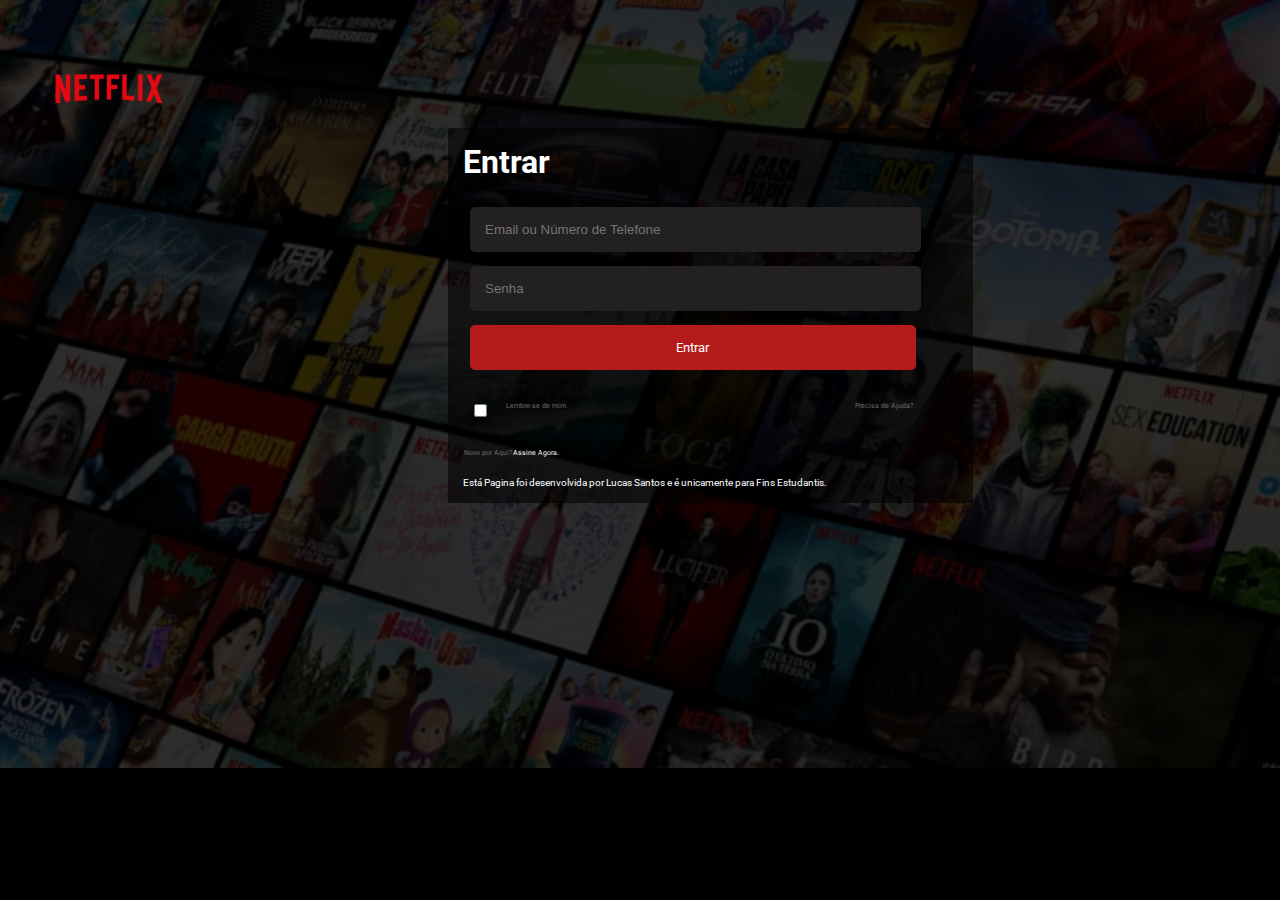
<file: front/index.html>
<!DOCTYPE html>
<html lang="en">
<head>
    <meta charset="UTF-8">
    <meta http-equiv="X-UA-Compatible" content="IE=edge">
    <meta name="viewport" content="width=device-width, initial-scale=1.0">
    <title>Login/Netflix Clone</title>
    <link rel="stylesheet" href="css/styles.css">

</head>
<body class="bg-body">
    <div class="container-fluid">
        <header class="row">
            <img class="imgLogo"src="assets/Netflix-Login.png">
        </header>
        <div id="caixa-login">
            <h1>Entrar</h1>
            <br/>
            <form>
                <input
                type="email"
                class="formEmail"
                placeholder="Email ou Número de Telefone"
                />
                <br/>
                <input
                type="senha"
                class="formSenha"
                placeholder="Senha"
                />
                <br/>
                <button>Entrar</button>
                <div class="infos">
                    <div class="campo-lembre-se">
                        <input type="checkbox" name="lembre-se" id="checkbox-one"><P>Lembre-se de mim</P>
                    </div>
                    <div class="campo-lembre-se">
                      <P>Precisa de Ajuda?</P>
                    </div>
                </div>
                <div class="campo-lembre-se">
                    <p>Novo por Aqui?</p><a href="#">Assine Agora.</a>
                </div>
                
                <footer>
                    <p>Está Pagina foi desenvolvida por Lucas Santos e é unicamente para Fins Estudantis.</p>
                </footer>
            </form>
        </div>
    </div>



</body>
</html>
</file>
<file: front/css/styles.css>
/* Geral  */
@import url('https://fonts.googleapis.com/css2?family=Roboto:wght@400;500;700&display=swap');

*{
    margin: 0%;
    padding: 0%;
}

body{
    background-color: #000;
}

body.bg-body{
    background-image: url('../assets/netflix-catalogo.jpg');
    background-size: cover;
    background-repeat: no-repeat;
    overflow-y: hidden ;
}
.container-fluid{
    padding: 50px;
    background: #000000c2;
    padding-bottom: 50%;
}
header img{
    width: 10%;
}

#caixa-login{
    font-family: 'Roboto',Arial, Helvetica, sans-serif;
    justify-content: center;
    color: white;
    background-color: #00000091;
    width: 55vh;
    padding: 15px;
    position: absolute;
    left: 35%;
}
form input{
    background-color: #222020;
    color: #ffffff;
    width: 85%;
    height: auto;
    border: none;
    border-radius: 5px;
    margin: 7px;
    padding: 15px;
}

form button{
    font-family: 'Roboto',Arial, Helvetica, sans-serif;
    width: 90%;
    margin: 7px;
    padding: 15px;
    background-color: rgb(182, 27, 27);
    border: none;
    border-radius: 5px;
    color: #ffffff;
}
.infos{
    display: flex;
    color: #706c6c;
    justify-content: space-between;
    padding-right: 45px;
}
.campo-lembre-se{
    display: flex;
    margin-top: 20px;
    justify-content: left;
}
.campo-lembre-se p, a{
    font-size: 7px;
    color: #706c6c;
    margin-top: 5px;
    margin-left: 1px;
}
.campo-lembre-se a{
    color: white;
    text-decoration: none;
}
.campo-lembre-se input{
    width: 35px;
    margin-left: 0px;
}

form footer{
    margin-top: 20px;
    font-family: 'Roboto',Arial, Helvetica, sans-serif;
    text-align: left;
}
footer p{
    font-size: 10px;
}
</file>
